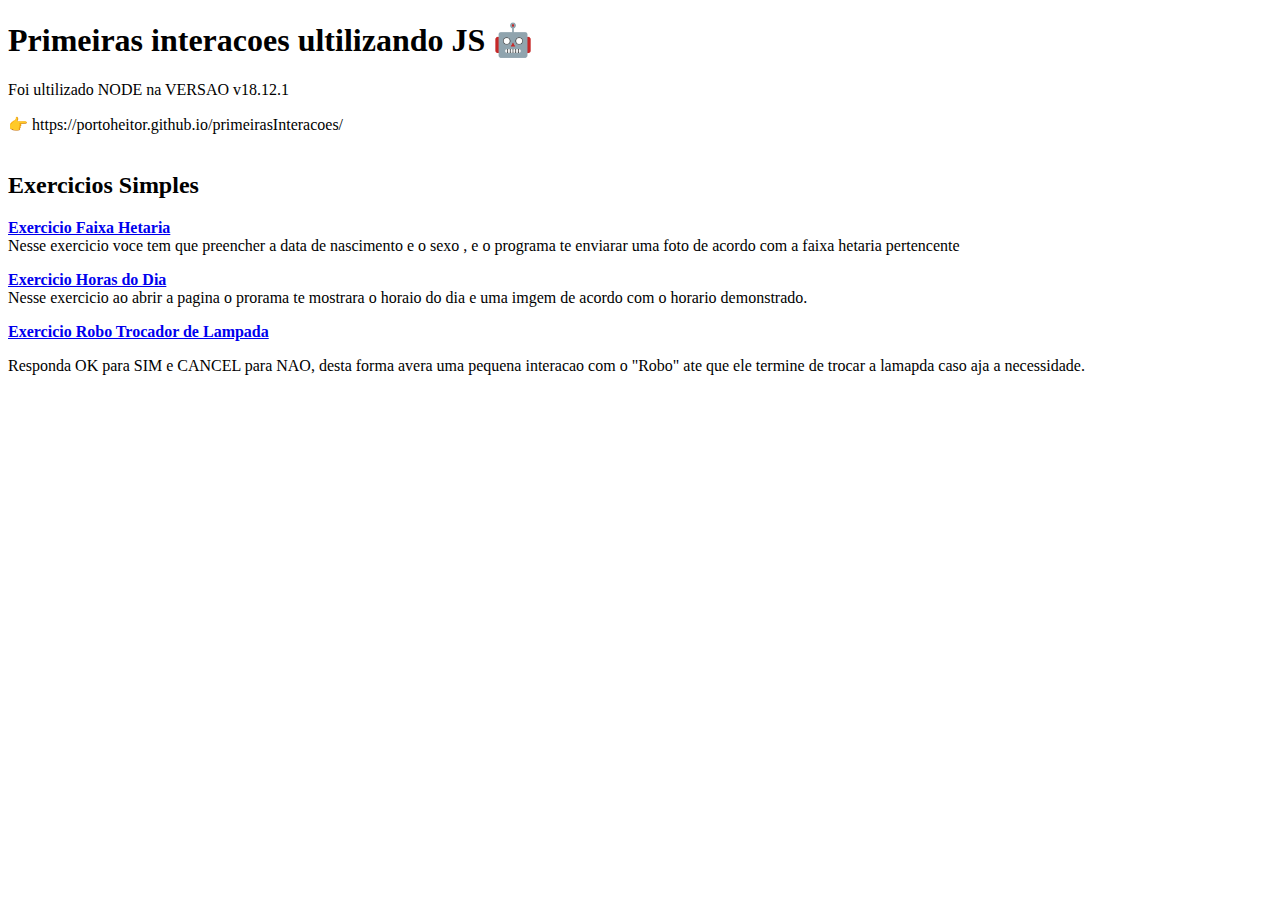
<file: index.html>
<!DOCTYPE html>
<html lang="pt-BR">
<head>
    <meta charset="UTF-8">
    <meta name="viewport" content="width=device-width, initial-scale=1.0">
    <title>Interacoes</title>
</head>
<body>
    <h1>Primeiras interacoes ultilizando JS 🤖</h1>
    <p>Foi ultilizado NODE na VERSAO v18.12.1</p>
    👉 https://portoheitor.github.io/primeirasInteracoes/
    <br><br>
    <h2>Exercicios Simples</h2>
    
    
    <p><strong><a
                href="FaixaHetaria/index.html">Exercicio
                Faixa Hetaria</a></strong> <br>
        Nesse exercicio voce tem que preencher a data de nascimento e o sexo , e o programa te enviarar uma foto de acordo
        com a faixa hetaria pertencente </p>
    <p><strong><a href="HorasDoDia/index.html">Exercicio
                Horas do Dia</a></strong> <br>
        Nesse exercicio ao abrir a pagina o prorama te mostrara o horaio do dia e uma imgem de acordo com o horario
        demonstrado.</p>
    <p><strong><a
                href="roboTrocadorDeLampadas/index.html">Exercicio
                Robo Trocador de Lampada</a></strong> <br>
    <p>Responda OK para SIM e CANCEL para NAO, desta forma avera uma pequena interacao com o "Robo" ate que ele termine de
        trocar a lamapda caso aja a necessidade.</p>
</body>
</html>
</file>
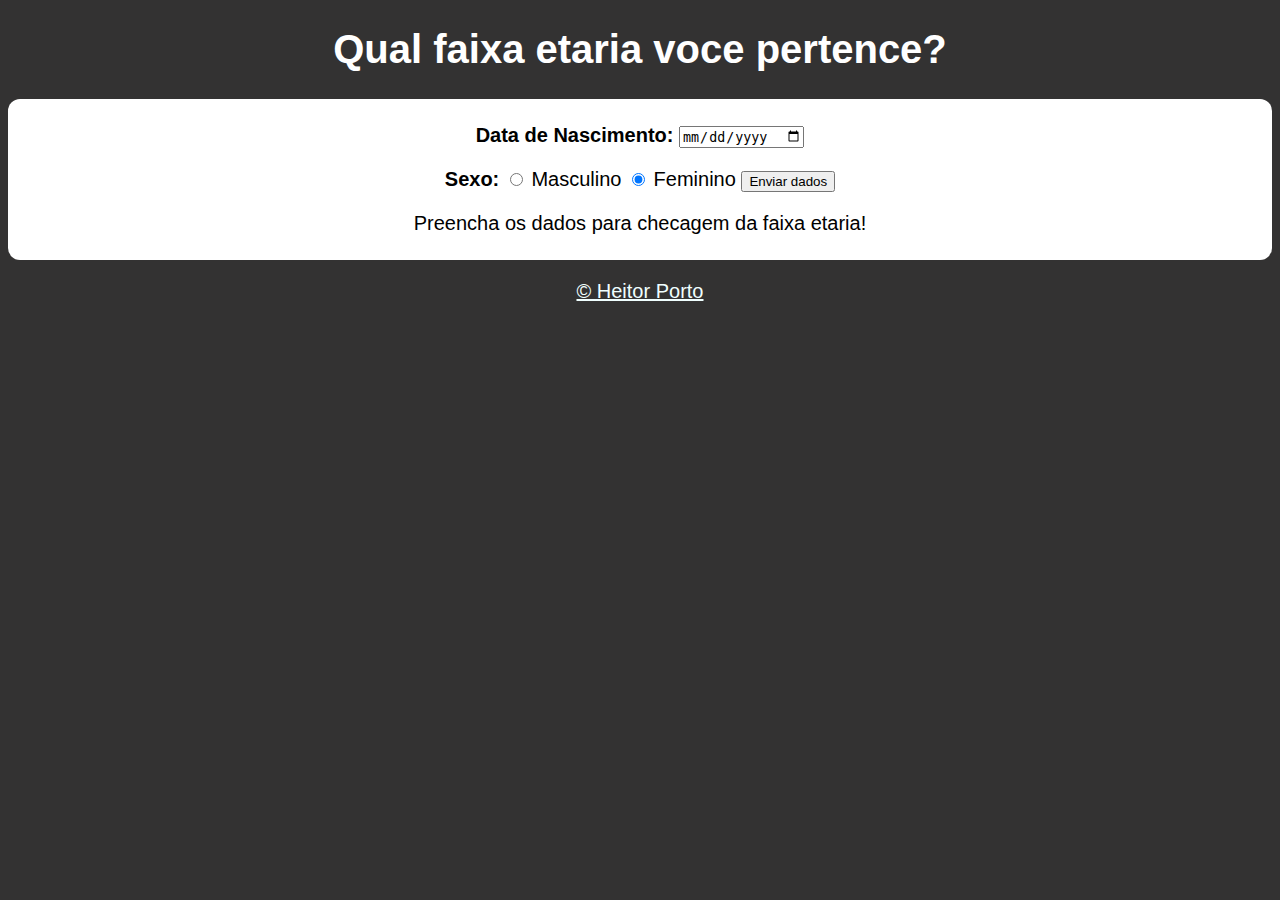
<file: FaixaHetaria/index.html>
<!DOCTYPE html>
<html lang="pt-BR">

<head>
    <meta charset="UTF-8">
    <meta http-equiv="X-UA-Compatible" content="IE=edge">
    <meta name="viewport" content="width=device-width, initial-scale=1.0">
    <title>Faixa Etaria</title>
    <link rel="stylesheet" href="faixaEtaria.css">
</head>

<body>
    <h1>Qual faixa etaria voce pertence?</h1>
    <section>
        <div>
            <p><strong>Data de Nascimento:</strong> <input type="date" name="ano" id="ano" required></p>
            <p><strong>Sexo: </strong>
                <input type="radio" name="gen" id="gen" checked>
                <label for="masc">Masculino</label>
                <input type="radio" name="gen" id="gen" checked>
                <label for="femi">Feminino</label>
                <input type="submit" value="Enviar dados" onclick="dados()">
            </p>
            
        </div>
        <div id="resp">
           <p> Preencha os dados para checagem da faixa etaria!</p>
           
        </div>
        

    </section>
    <footer>
        <p ><a href="http://www.linkedin.com/in/heitor-ribeiro-porto-dev", style="color: azure;" >&copy; Heitor Porto</a></p>
       
    </footer>
    <script src="faixaEtaria.js"></script>
</body>

</html>
</file>
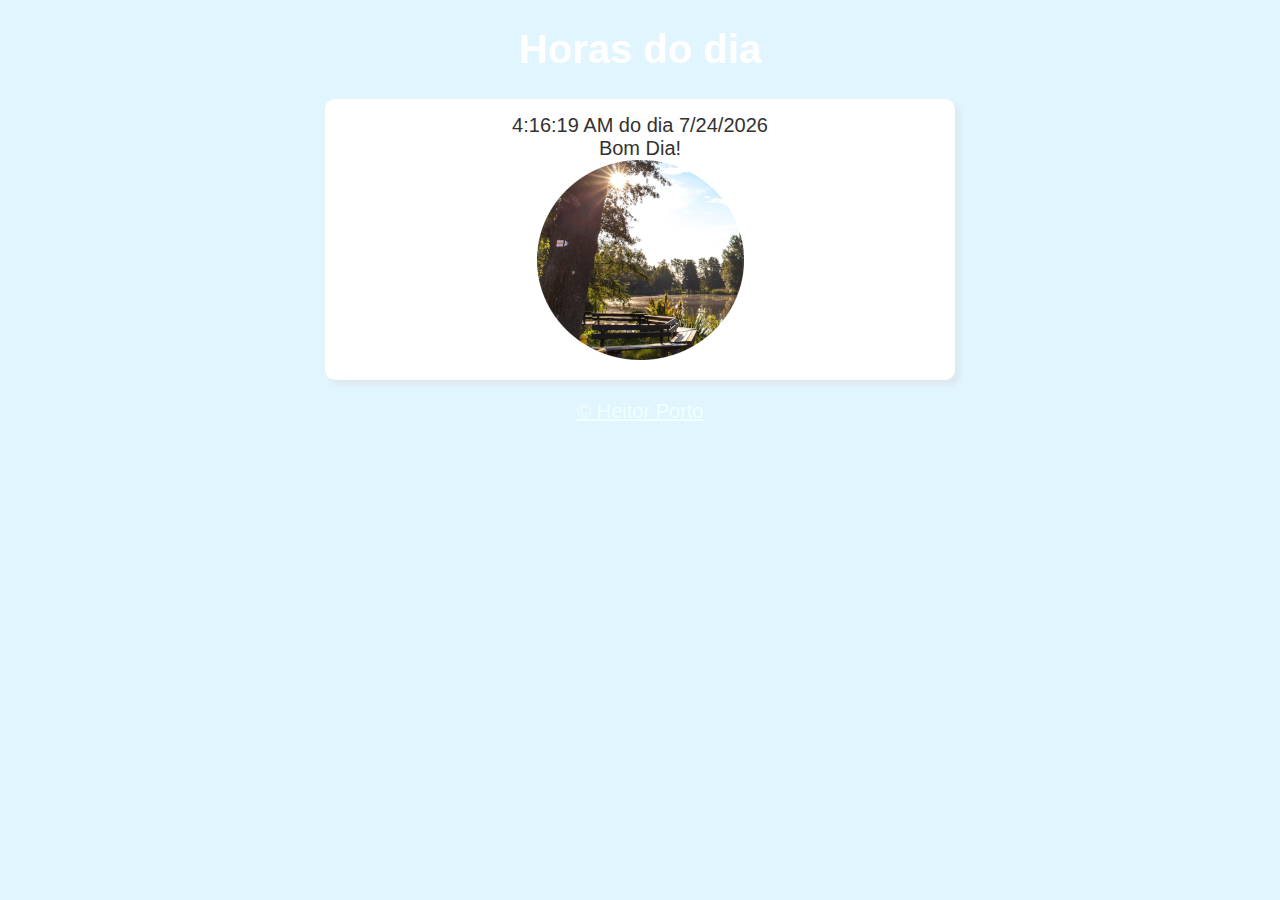
<file: HorasDoDia/index.html>
<!DOCTYPE html>
<html lang="pt-BR">

<head>
    <meta charset="UTF-8">
    <meta http-equiv="X-UA-Compatible" content="IE=edge">
    <meta name="viewport" content="width=device-width, initial-scale=1.0">
    <title>Horas do Dia</title>
    <link rel="stylesheet" href="estiloPadrao.css">
</head>

<body onload="mudanca()">
    <header>
        <h1>Horas do dia</h1>
    </header>

    <section>
        <div id="msg">
            Teste
        </div>

        <div>
            <img id="img" src="manha.png" alt="Imagem ALterada">
        </div>
    </section>

    <footer>
        <p><a href="http://www.linkedin.com/in/heitor-ribeiro-porto-dev" , style="color: azure;">&copy; Heitor Porto</a>
        </p>

    </footer>


    <script src="scriptPadrao.js"></script>
</body>

</html>
</file>
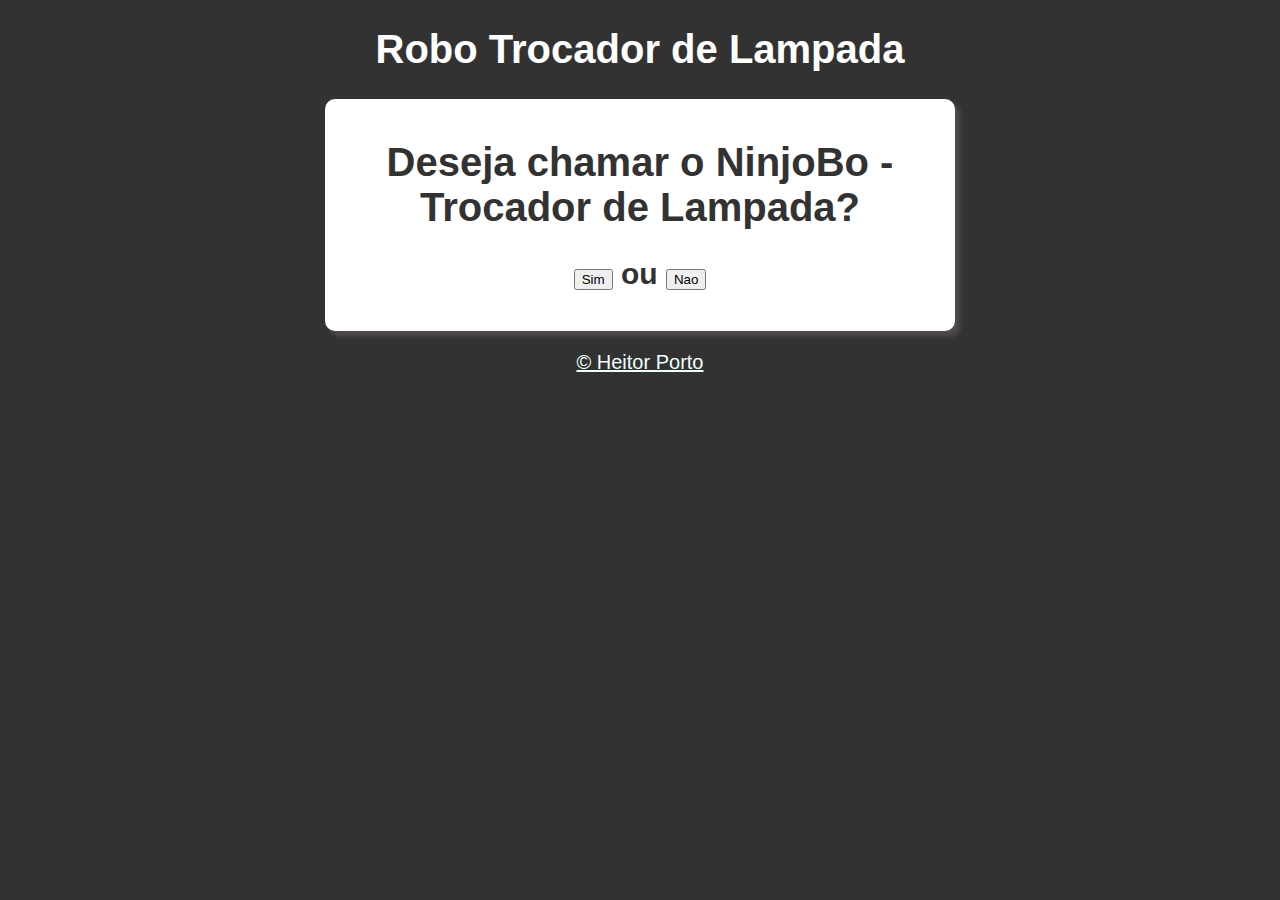
<file: roboTrocadorDeLampadas/index.html>
<!DOCTYPE html>
<html lang="pr-br">

<head>
    <meta charset="UTF-8">
    <meta http-equiv="X-UA-Compatible" content="IE=edge">
    <meta name="viewport" content="width=device-width, initial-scale=1.0">
    <link rel="stylesheet" href="./estiloPadrao.css">
    <title>TrocadorLampada</title>
</head>

<body>
    <header>
        <h1>Robo Trocador de Lampada</h1>
    </header>

    <section>
        <div id="msg">
            <h1>Deseja chamar o NinjoBo - Trocador de Lampada? </h1>
            <h2 id="resp"><input type="button" value="Sim" onclick="roboTrocaLampada()"> ou <input type="button"
                    value="Nao" onclick="naoChamar()"></h2>


            <script>
                function roboTrocaLampada() {
                    let passo1 = confirm("Algum comodo com sinal de Lampada queimada?")
                    if (passo1 == true) {
                        alert("Sair do modo Stand-By e ir pegar escada e lampada nova na garagem!")
                    } else if (passo1 == false) {
                        alert("Permanecer em modo Stand-By ate algum sinal positivo para lampada queimada!");
                        window.location.reload()
                    }

                    let passo2 = alert("Com escada e lâmpada em posse ir até cômodo com sinal positivo de lâmpada queimada")

                    let passo3 = confirm("Ao acionar o interruptor , a lampada acende?")
                    if (passo3 == true) {
                        alert("Devolver escada e lampada nova na garagem e Retornar ao modo Stand-By pois houve um ALARME FALSO!!!").window.location.reload();

                    } else if (passo3 == false) {
                        alert("Posicionar escada abaixo da lampada queimada!");
                    }

                    let passo4 = confirm("A escada esta posicionada abaixo da lampada queimada?")
                    if (passo4 == true) {
                        alert("Subir na escada e desencaixar lampada queimada do bocal")
                    } else if (passo4 == false) {
                        alert("Posicione a escada abaixo da lampada e suba logo nao temos o dia todo !")
                    }
                    let passo5 = confirm("Desencaixou a lampada do bocal?")
                    if (passo5 == true) {
                        alert("Agora desca ate o solo e pegue a lampada nova e suba novamente na escada e encaixe a lampada nova no bocal!")
                    } else if (passo5 == false) {
                        alert("Agaurdando encaixe da lampada nova ! ! !")
                    }
                    let passo6 = confirm("Encaixou a lampada nova?")
                    if (passo6 == true) {
                        alert("Desça da escada , pegue a lampada queimada e escada e retorne para garagem!")
                    } else if (passo6 == false) {
                        alert("Aguardadndo descer da escada ...... -.-")
                    }
                    let passo7 = confirm("Ja chegou na garagem ?")
                    if (passo7 == true) {
                        alert("Guarde a escada no local correto,e jogue a lampada no descarte de vidros !")
                    } else if (passo7 == false) {
                        alert("Vamos vamos nao temos tempo a perder !")
                    }
                    let passo8 = confirm("Ja guardou a escada e jogou lampada no lixo?")
                    if (passo8 == true) {
                        alert("Entrando no modo Stand-By ! Aguardando o proximo Chamado !!!!")
                    } else if (passo8 == false) {
                        alert("Tarde de mais !  Reiniciando Processos e entrando em Stand-By")
                    }

                }

                function naoChamar() {
                    naoChamar = document.querySelector('h2#resp')
                    naoChamar.innerHTML = "SO QUERIA TRABALHAR ....<img src=./img/robotriste.png>"

                }

            </script>


        </div>

    </section>

    <footer>
        <p ><a href="http://www.linkedin.com/in/heitor-ribeiro-porto-dev", style="color: azure;" >&copy; Heitor Porto</a></p>

    </footer>





</body>

</html>
</file>
<file: FaixaHetaria/faixaEtaria.css>
body{
    background: #333232;
    font: normal 15pt Arial;
    color: #ffffff;
    text-align: center;
    font-style: bold;
}

section{
    align-items: center;
    background: #ffffff;
    font: normal 15pt Arial;
    color: black;
    
    border-radius: 12px;
    padding: 5px;
    width: 600;
    
}
</file>
<file: HorasDoDia/estiloPadrao.css>
body{
    background: #333232;
    font: normal 15pt Arial;
    color: #ffffff;
    text-align: center;
    font-style: bold;
}

div,h1{
    text-align: center;
}

head{
    color: #9ABCA7;
    text-align: center;
    
}

section{
    background: #fff;
    border-radius: 10px;
    padding: 15px;
    width: 600px;
    margin: auto;
    color: #333232;
    box-shadow: 5px 5px 5px #ceb7b333;
    text-align: left;
}

footer{
    color: #ffffff;
    text-align: center;
    font: italic bolder;

}
</file>
<file: roboTrocadorDeLampadas/estiloPadrao.css>
body{
    background: #333232;
    font: normal 15pt Arial;
    color: #ffffff;
    text-align: center;
    font-style: bold;
}

div,h1{
    text-align: center;
}

head{
    color: #9ABCA7;
    text-align: center;
    
}

section{
    background: #fff;
    border-radius: 10px;
    padding: 15px;
    width: 600px;
    margin: auto;
    color: #333232;
    box-shadow: 5px 5px 5px #ceb7b333;
    text-align: left;
}

footer{
    color: #ffffff;
    text-align: center;
    font: italic bolder;

}
</file>
